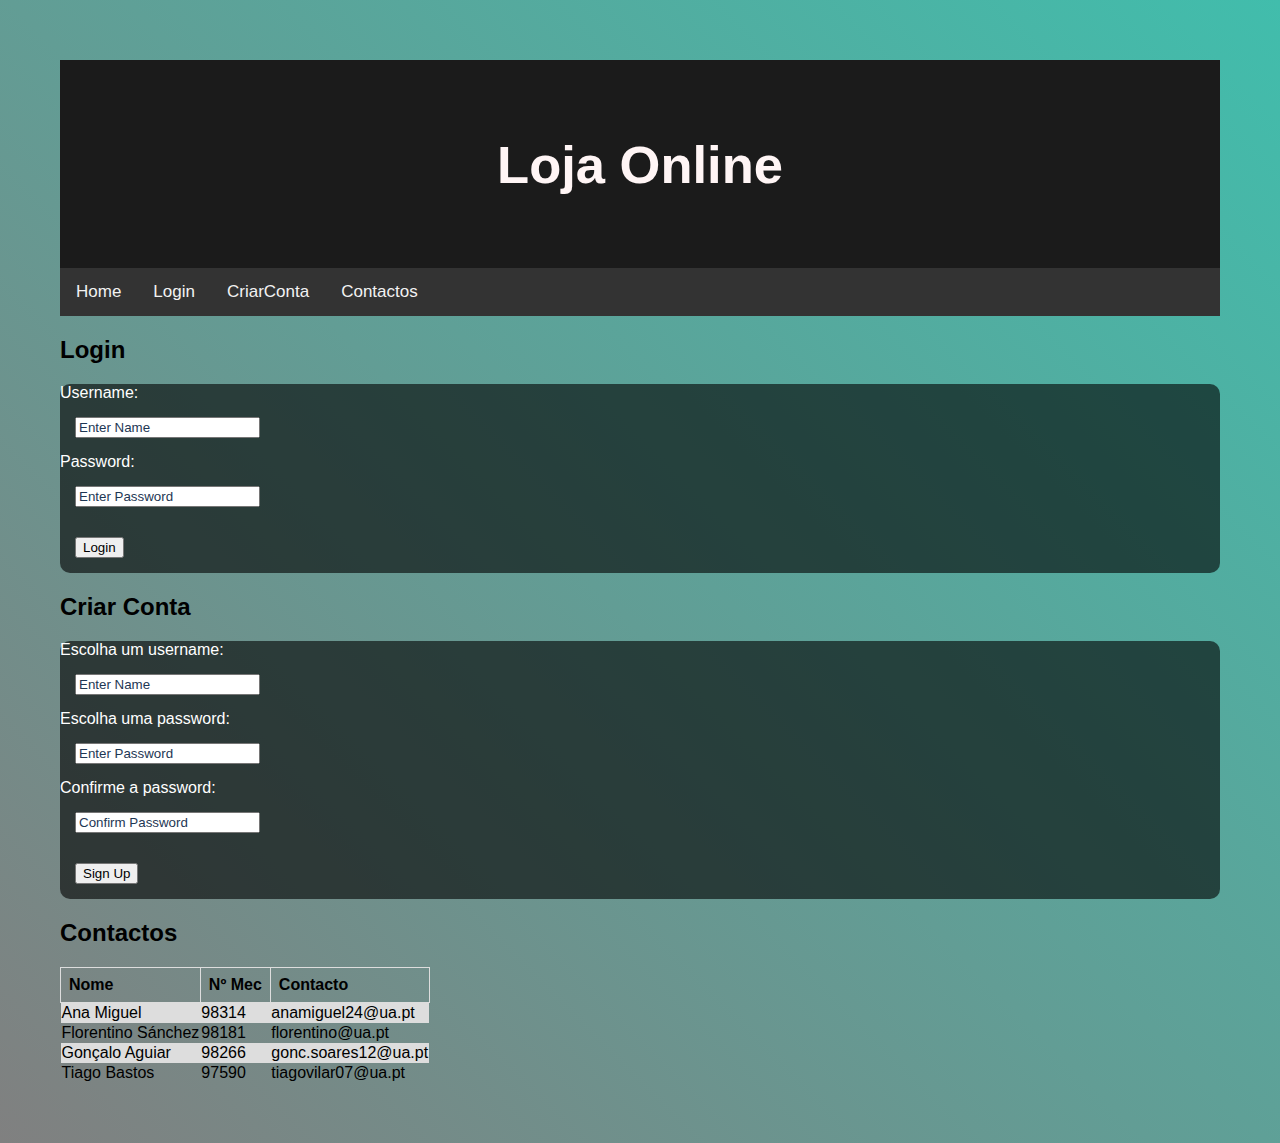
<file: project-1---vulnerabilities-34/app/index.html>
<!DOCTYPE html>
<html lang="en">
<head>
<link href="css/styles.css" rel="stylesheet" type = "text/css">
<title>Loja</title>
<meta charset="utf-8">
<meta name="viewport" content="width=device-width, initial-scale=1">
<style>

</style>
</head>
<body>


<header>
  <h2>Loja Online</h2>
</header>

<section>
    
    
  <div class="topnav">
    <a href="http://127.0.0.1:8080/index">Home</a>
    <a href="#Login">Login</a>
    <a href="#CriarConta">CriarConta</a> 
    <a href="#Contactos">Contactos</a> 
  </div>




  <section>
  
    <section id="login">
        <h2>
         Login
        </h2>
    </section>
    <div class="tela-login">
     
      <form action="shop" method="POST">
        <label for="user">Username:</label><br>
        <div class="input-login">
         <input type="text" placeholder="Enter Name" name="user" ><br>
        </div>
        <label for="pass">Password:</label><br>
        <div class="input-login">
         <input type="password" placeholder="Enter Password" name="password" required>
        </div>
        <div class="button">
          <button type="submit">Login</button> 
         </div>
      </form>
    </div> 

    



    <section id="CriarConta">
      <div>
          <h2>
             Criar Conta
          </h2>
          <div class="tela-login">
            <form role="form" action="addUser" method="POST">
              <label for="user">Escolha um username:</label><br>
              <div class="input-login">
              <input type="text" placeholder="Enter Name" name="user" id="newUser" ><br>
              </div>
              <label for="pass">Escolha uma password:</label><br>
              <div class="input-login">
              <input type="password" placeholder="Enter Password" id="newPass" name="password" required>
              </div>
              <label for="pass">Confirme a password:</label><br>
              <div class="input-login">
              <input type="password" placeholder="Confirm Password" id="newPass2" name="password2" required>
              </div>
              <script></script>
              <div class="button">
              <button type="submit" onclick="VerifyData()" >Sign Up</button> 
              </div>
              </form>
          </div>
     </div>
    </section>
  <section id="Contactos">
    <h2>
      Contactos
    </h2>
    <table>
      <tr>
        <th>Nome</th>
        <th>Nº Mec</th>
        <th>Contacto</th>
      </tr>
      <tr>
        <td>Ana Miguel</td>
        <td>98314</td>
        <td>anamiguel24@ua.pt</td>
      </tr>
      <tr>
        <td>Florentino Sánchez</td>
        <td>98181</td>
        <td>florentino@ua.pt</td>
      </tr>
      <tr>
        <td>Gonçalo Aguiar</td>
        <td>98266</td>
        <td>gonc.soares12@ua.pt</td>
      </tr>
      <tr>
        <td>Tiago Bastos</td>
        <td>97590</td>
        <td>tiagovilar07@ua.pt</td>
      </tr>
  
  </section>
    
  
</section>
<script>
  function VerifyData() {
    var p1 = document.getElementById("newPass").value;
    var p2 = document.getElementById("newPass2").value;
    if (p1 != p2) {
      alert("As passwords não coincidem")
    }
  }  
</script>


</body>
</html>
</file>
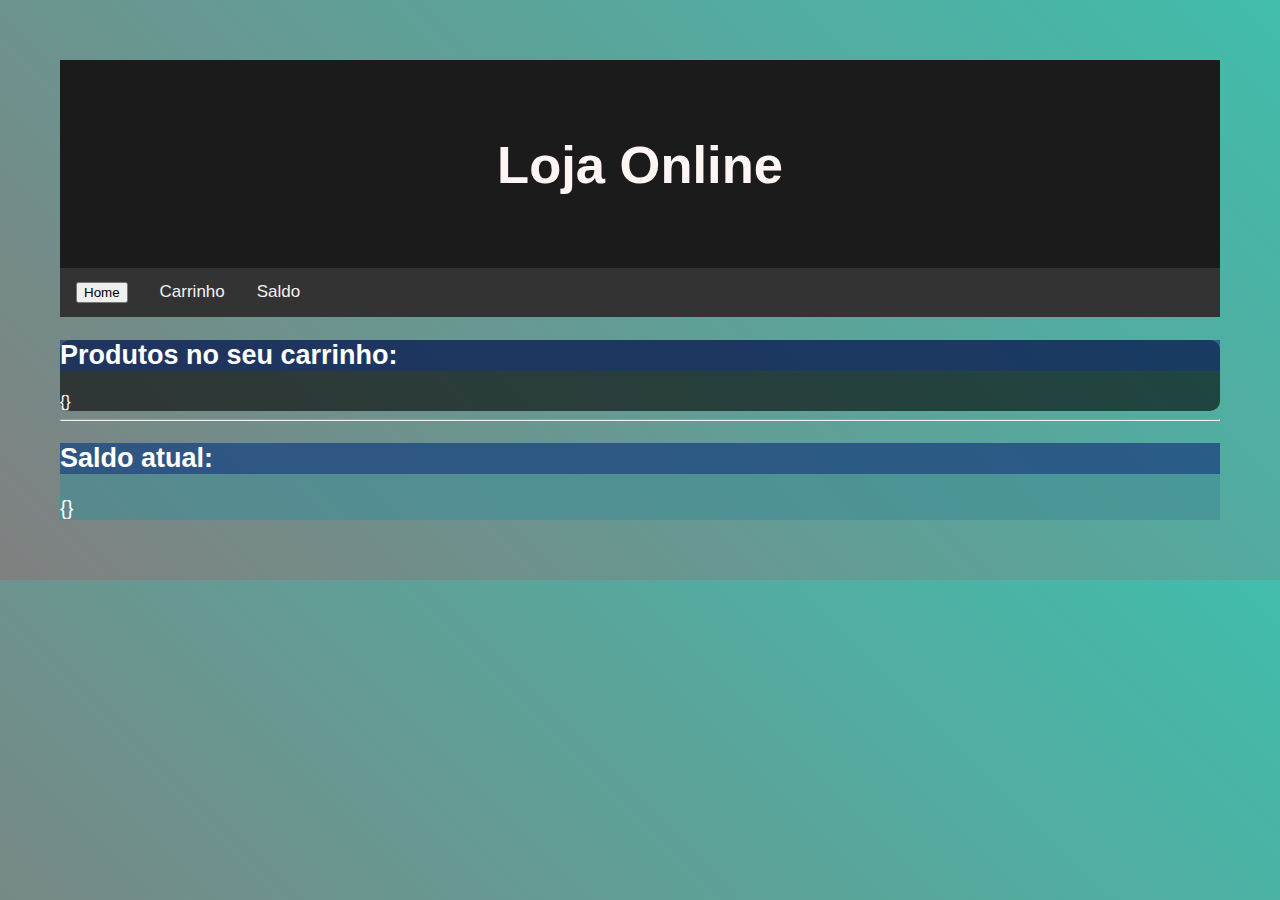
<file: project-1---vulnerabilities-34/app/carrinho.html>
<!DOCTYPE html>
<html lang="en">
<head>
<link href="css/styles.css" rel="stylesheet" type = "text/css">
<title>Loja</title>
<meta charset="utf-8">
<meta name="viewport" content="width=device-width, initial-scale=1">
<style>

</style>
</head>
<body>


<header>
  <h2>Loja Online</h2>
</header>

<section>
    
    
  <div class="topnav">
    <a><form action="shop" method="POST">
         <button class="btnHome" type="submit">Home</button> 
         <input type="hidden" name="user" value=""></input>
         <input type="hidden" name = "password"value=""></input>
    </form></a>
    <a href="#Carrinho">Carrinho</a> 
    <a href="#Saldo">Saldo</a> 
    </div>
  </div>
  

  <section id="Carrinho">
    
    <div class="tela-login">
      <div class="tela-autor">
       <h2>Produtos no seu carrinho:</h2>
      </div>
      
       <form role="form" action="showProducts" method="POST">
         {}
    </div>
    
  </section>

  <hr>
  <section id="Saldo">
    
    <div class="tela-comentarios">
      <div class="tela-autor">
       <h2>Saldo atual:</h2>
      </div>
      <form role="form" action="showProducts" method="POST">
        {}
    </div>
  
  </section>

</section>

</body>
</html>
</file>
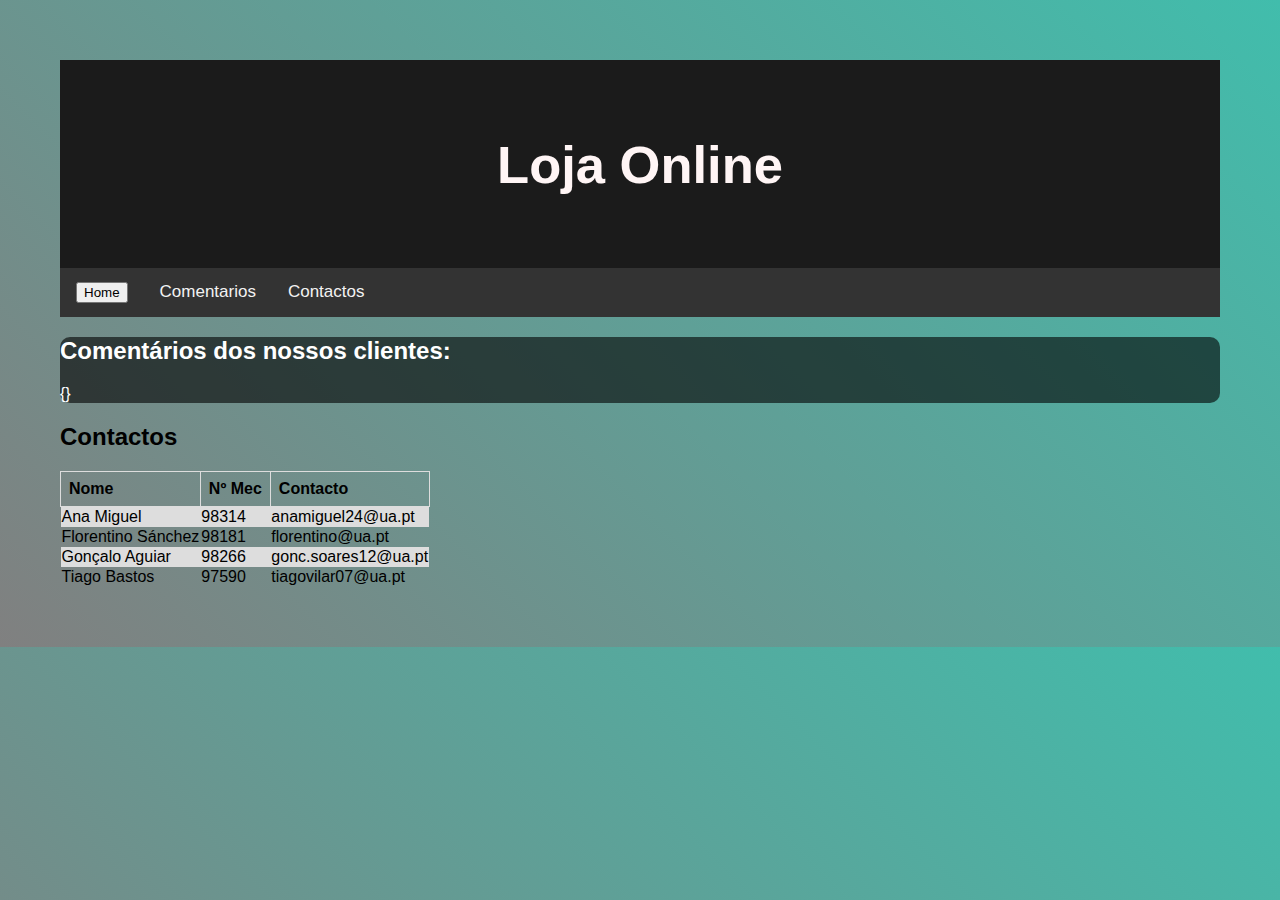
<file: project-1---vulnerabilities-34/app/coments.html>
<!DOCTYPE html>
<html lang="en">
<head>
<link href="css/styles.css" rel="stylesheet" type = "text/css">
<title>Loja</title>
<meta charset="utf-8">
<meta name="viewport" content="width=device-width, initial-scale=1">
<style>

</style>
</head>
<body>


<header>
  <h2>Loja Online</h2>
</header>

<section>
    
    
  <div class="topnav">
    <a><form action="shop" method="POST">
         <button type="submit">Home</button> 
         <input type="hidden" name="user" value=""></input>
         <input type="hidden" name = "password"value=""></input>
    </form> </a>
    <a href="#Comentarios">Comentarios</a> 
    <a href="#Contactos">Contactos</a> 
  </div>
  

  <section id="Comentarios">
    <div class= "tela-login">
      <h2>Comentários dos nossos clientes: </h2>
      <form role="form" action="showComments" method="POST">
        {}
    </div>
  </section>

  <section id="Contactos">
    <h2>
      Contactos
    </h2>
    <table>
      <tr>
        <th>Nome</th>
        <th>Nº Mec</th>
        <th>Contacto</th>
      </tr>
      <tr>
        <td>Ana Miguel</td>
        <td>98314</td>
        <td>anamiguel24@ua.pt</td>
      </tr>
      <tr>
        <td>Florentino Sánchez</td>
        <td>98181</td>
        <td>florentino@ua.pt</td>
      </tr>
      <tr>
        <td>Gonçalo Aguiar</td>
        <td>98266</td>
        <td>gonc.soares12@ua.pt</td>
      </tr>
      <tr>
        <td>Tiago Bastos</td>
        <td>97590</td>
        <td>tiagovilar07@ua.pt</td>
      </tr>
    </table>
  
  </section>
    
</section>

</body>
</html>
</file>
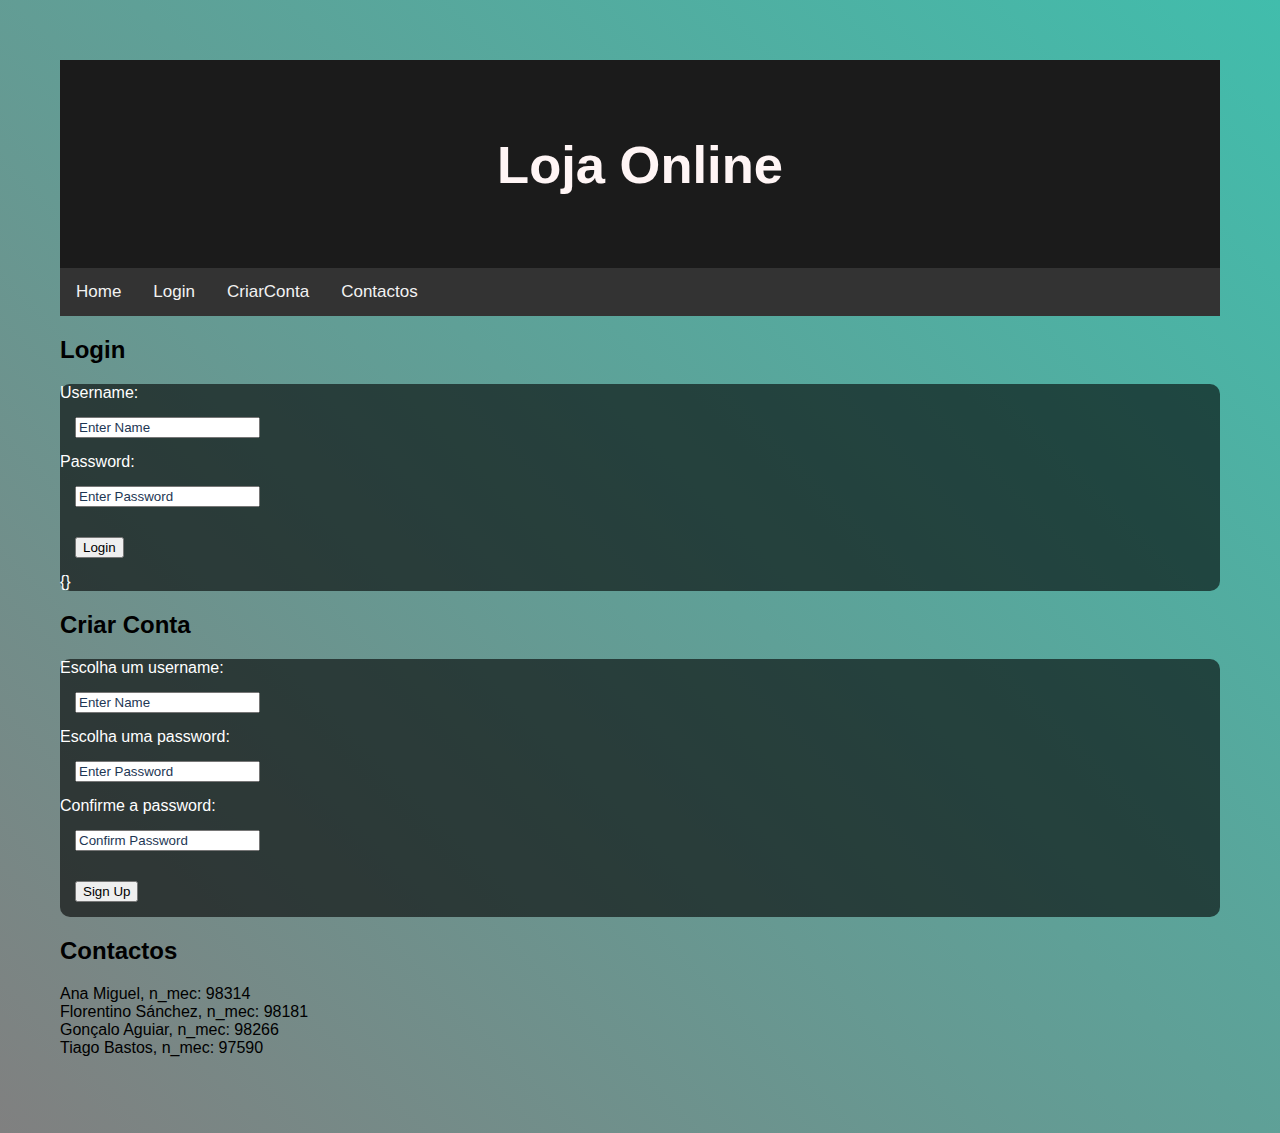
<file: project-1---vulnerabilities-34/app/indexErro.html>
<!DOCTYPE html>
<html lang="en">
<head>
<link href="css/styles.css" rel="stylesheet" type = "text/css">
<title>Loja</title>
<meta charset="utf-8">
<meta name="viewport" content="width=device-width, initial-scale=1">
<style>

</style>
</head>
<body>


<header>
  <h2>Loja Online</h2>
</header>

<section>
    
    
  <div class="topnav">
    <a href="http://127.0.0.1:8080/index">Home</a>
    <a href="#Login">Login</a>
    <a href="#CriarConta">CriarConta</a> 
    <a href="#Contactos">Contactos</a> 
  </div>




  <section>
  
    <section id="login">
        <h2>
         Login
        </h2>
    </section>
    <div class="tela-login">
     
      <form action="shop" method="POST">
        <label for="user">Username:</label><br>
        <div class="input-login">
         <input type="text" placeholder="Enter Name" name="user" ><br>
        </div>
        <label for="pass">Password:</label><br>
        <div class="input-login">
         <input type="password" placeholder="Enter Password" name="password" required>
        </div>
        <div class="button">
          <button type="submit">Login</button> 
         </div>
      </form>
      {}
      

      
      
      
  
    </div> 



    <section id="CriarConta">
      <div>
          <h2>
             Criar Conta
          </h2>
          <div class="tela-login">
            <form role="form" action="addUser" method="POST">
              <label for="user">Escolha um username:</label><br>
              <div class="input-login">
              <input type="text" placeholder="Enter Name" name="user" id="newUser" ><br>
              </div>
              <label for="pass">Escolha uma password:</label><br>
              <div class="input-login">
              <input type="password" placeholder="Enter Password" id="newPass" name="password" required>
              </div>
              <label for="pass">Confirme a password:</label><br>
              <div class="input-login">
              <input type="password" placeholder="Confirm Password" id="newPass2" name="password2" required>
              </div>
              <script></script>
              <div class="button">
              <button type="submit" onclick="VerifyData()" >Sign Up</button> 
              </div>
              </form>
          </div>
     </div>
    </section>
  <section id="Contactos">
    <h2>
      Contactos
    </h2>
    <p>
      Ana Miguel, n_mec: 98314 <br>
      Florentino Sánchez, n_mec: 98181 <br>
      Gonçalo Aguiar, n_mec: 98266 <br>
      Tiago Bastos, n_mec: 97590
    </p>
  
  </section>
    
  
</section>
<script
  src = "jscript/index.js" >
</script>


</body>
</html>
</file>
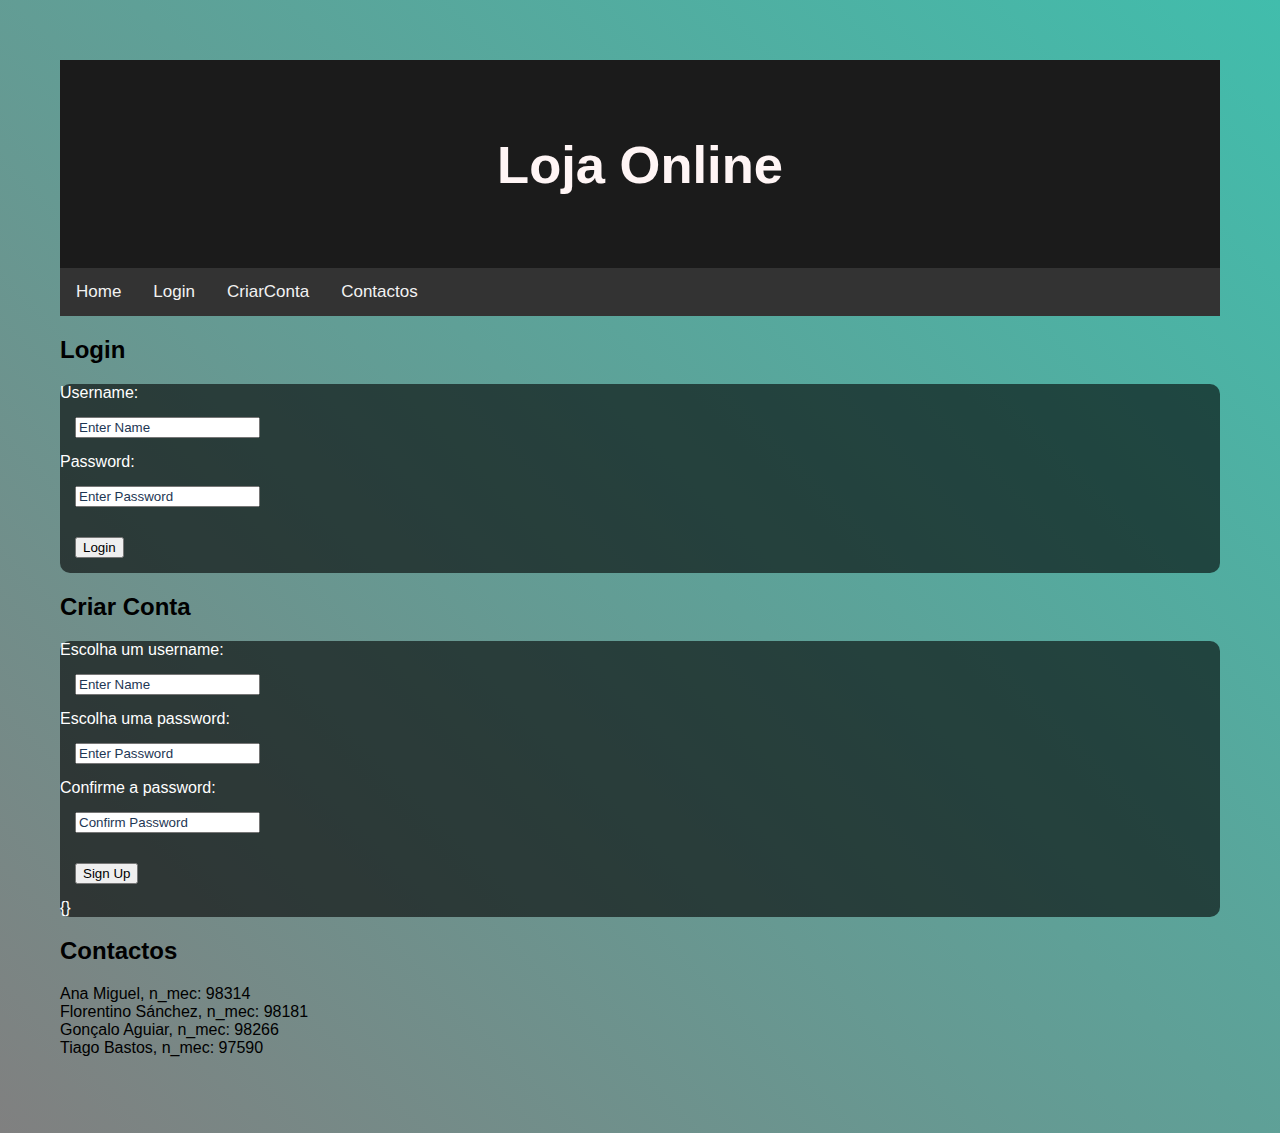
<file: project-1---vulnerabilities-34/app/passError.html>
<!DOCTYPE html>
<html lang="en">
<head>
<link href="css/styles.css" rel="stylesheet" type = "text/css">
<title>Loja</title>
<meta charset="utf-8">
<meta name="viewport" content="width=device-width, initial-scale=1">
<style>

</style>
</head>
<body>


<header>
  <h2>Loja Online</h2>
</header>

<section>
    
    
  <div class="topnav">
    <a href="http://127.0.0.1:8080/index">Home</a>
    <a href="#Login">Login</a>
    <a href="#CriarConta">CriarConta</a> 
    <a href="#Contactos">Contactos</a> 
  </div>




  <section>
  
    <section id="login">
        <h2>
         Login
        </h2>
    </section>
    <div class="tela-login">
     
      <form action="shop" method="POST">
        <label for="user">Username:</label><br>
        <div class="input-login">
         <input type="text" placeholder="Enter Name" name="user" ><br>
        </div>
        <label for="pass">Password:</label><br>
        <div class="input-login">
         <input type="password" placeholder="Enter Password" name="password" required>
        </div>
        <div class="button">
          <button type="submit">Login</button> 
         </div>
      </form>
      
      

      
      
      
  
    </div> 



    <section id="CriarConta">
      <div>
          <h2>
             Criar Conta
          </h2>
          <div class="tela-login">
            <form role="form" action="addUser" method="POST">
              <label for="user">Escolha um username:</label><br>
              <div class="input-login">
              <input type="text" placeholder="Enter Name" name="user" id="newUser" ><br>
              </div>
              <label for="pass">Escolha uma password:</label><br>
              <div class="input-login">
              <input type="password" placeholder="Enter Password" id="newPass" name="password" required>
              </div>
              <label for="pass">Confirme a password:</label><br>
              <div class="input-login">
              <input type="password" placeholder="Confirm Password" id="newPass2" name="password2" required>
              </div>
              <script></script>
              <div class="button">
              <button type="submit" onclick="VerifyData()" >Sign Up</button> 
              </div>
              </form>
              {}
          </div>
     </div>
    </section>
  <section id="Contactos">
    <h2>
      Contactos
    </h2>
    <p>
      Ana Miguel, n_mec: 98314 <br>
      Florentino Sánchez, n_mec: 98181 <br>
      Gonçalo Aguiar, n_mec: 98266 <br>
      Tiago Bastos, n_mec: 97590
    </p>
  
  </section>
    
  
</section>
<script
  src = "jscript/index.js" >
</script>


</body>
</html>
</file>
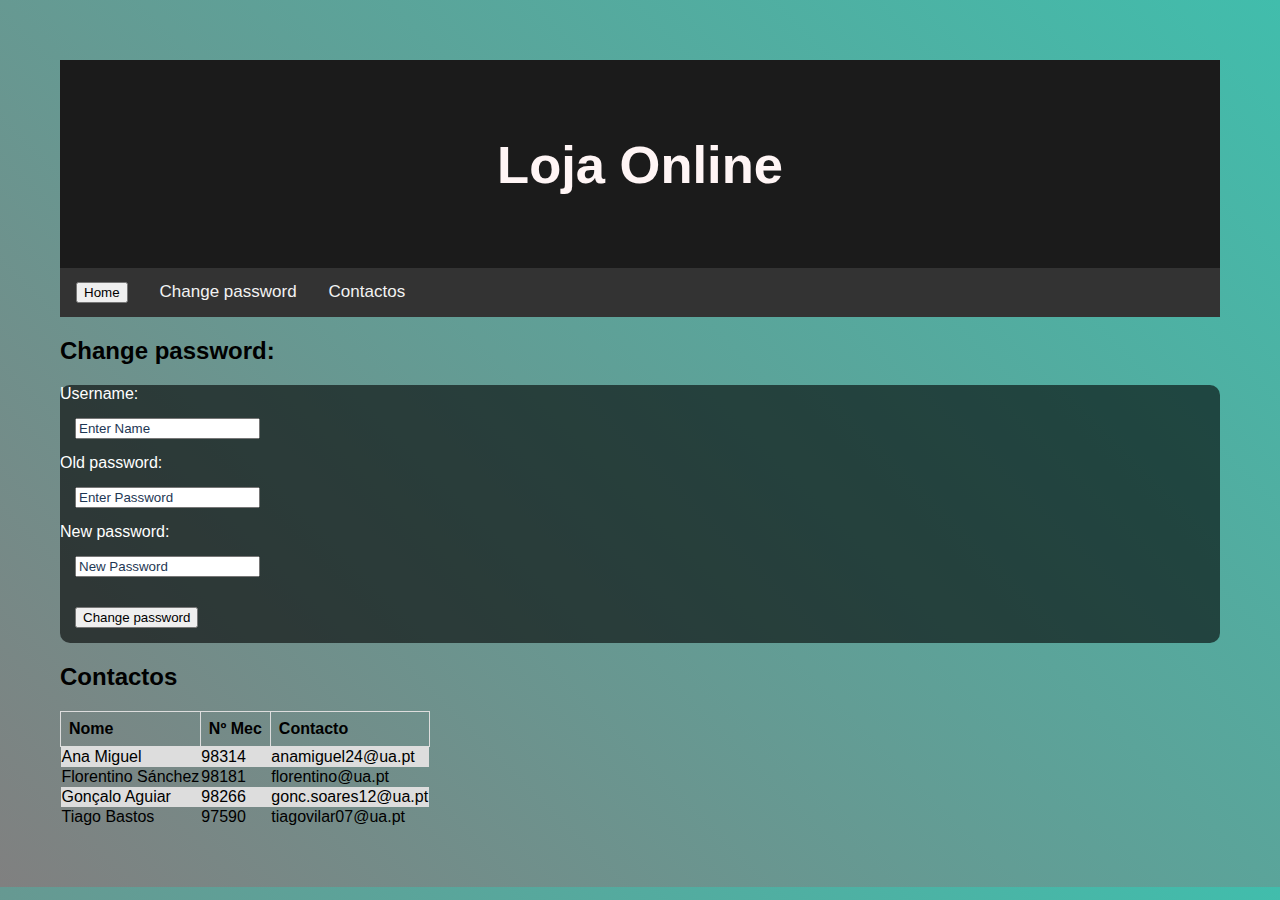
<file: project-1---vulnerabilities-34/app/password.html>
<!DOCTYPE html>
<html lang="en">
<head>
<link href="css/styles.css" rel="stylesheet" type = "text/css">
<title>Loja</title>
<meta charset="utf-8">
<meta name="viewport" content="width=device-width, initial-scale=1">
<style>

</style>
</head>
<body>


<header>
  <h2>Loja Online</h2>
</header>

<section>
    
    
  <div class="topnav">
    <a><form action="shop" method="POST">
         <button class="btnHome" type="submit">Home</button> 
         <input type="hidden" name="user" value=""></input>
         <input type="hidden" name = "password"value=""></input>
    </form></a>
    <a href="#password">Change password</a>
    <a href="#Contactos">Contactos</a>
  </div>
  

  <section id="password">
      <h2>Change password:</h2>
  </section>


  <div class="tela-login">
     
    <form action="alterar_senha" method="POST">
      <label for="user">Username:</label><br>
      <div class="input-login">
       <input type="text" placeholder="Enter Name" name="user_name" ><br>
      </div>
      <label for="pass">Old password:</label><br>
      <div class="input-login">
       <input type="password" placeholder="Enter Password" name="last_password" required>
      </div>
      <label for="pass">New password:</label><br>
      <div class="input-login">
       <input type="password" placeholder="New Password" name="new_password" required>
      </div>

      <div class="button">
        <button type="submit">Change password</button> 
       </div>
    </form>
  </div> 



  <section id="Contactos">
    <h2>
      Contactos
    </h2>
    <table>
      <tr>
        <th>Nome</th>
        <th>Nº Mec</th>
        <th>Contacto</th>
      </tr>
      <tr>
        <td>Ana Miguel</td>
        <td>98314</td>
        <td>anamiguel24@ua.pt</td>
      </tr>
      <tr>
        <td>Florentino Sánchez</td>
        <td>98181</td>
        <td>florentino@ua.pt</td>
      </tr>
      <tr>
        <td>Gonçalo Aguiar</td>
        <td>98266</td>
        <td>gonc.soares12@ua.pt</td>
      </tr>
      <tr>
        <td>Tiago Bastos</td>
        <td>97590</td>
        <td>tiagovilar07@ua.pt</td>
      </tr>
    </table>
  
  </section>





</section>

</body>
</html>
</file>
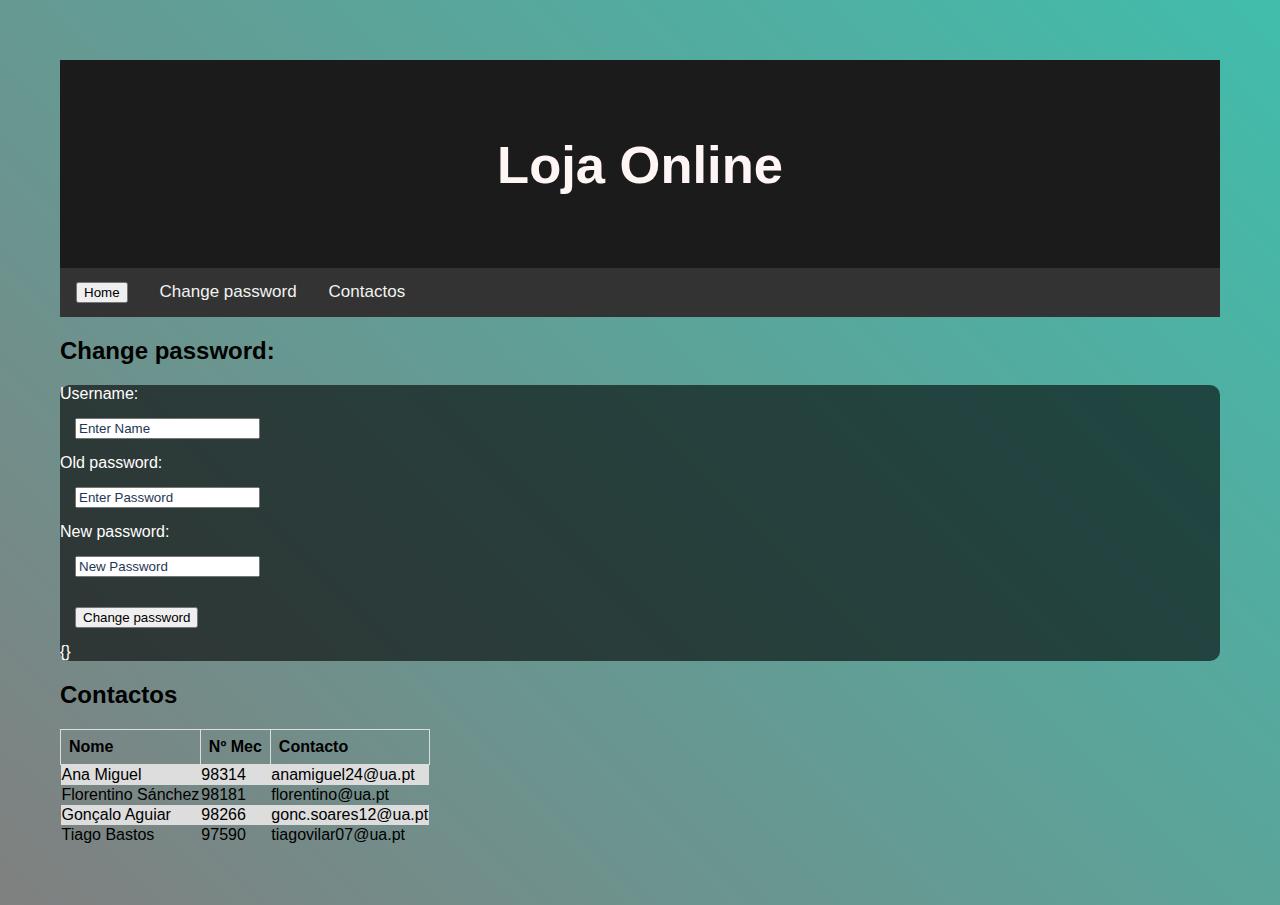
<file: project-1---vulnerabilities-34/app/passwordAlterada.html>
<!DOCTYPE html>
<html lang="en">
<head>
<link href="css/styles.css" rel="stylesheet" type = "text/css">
<title>Loja</title>
<meta charset="utf-8">
<meta name="viewport" content="width=device-width, initial-scale=1">
<style>

</style>
</head>
<body>


<header>
  <h2>Loja Online</h2>
</header>

<section>
    
    
  <div class="topnav">
    <a><form action="shop" method="POST">
         <button class="btnHome" type="submit">Home</button> 
         <input type="hidden" name="user" value=""></input>
         <input type="hidden" name = "password"value=""></input>
    </form></a>
    <a href="#password">Change password</a>
    <a href="#Contactos">Contactos</a>
  </div>
  

  <section id="password">
      <h2>Change password:</h2>
  </section>


  <div class="tela-login">
     
    <form action="alterar_senha" method="POST">
      <label for="user">Username:</label><br>
      <div class="input-login">
       <input type="text" placeholder="Enter Name" name="user_name" ><br>
      </div>
      <label for="pass">Old password:</label><br>
      <div class="input-login">
       <input type="password" placeholder="Enter Password" name="last_password" required>
      </div>
      <label for="pass">New password:</label><br>
      <div class="input-login">
       <input type="password" placeholder="New Password" name="new_password" required>
      </div>

      <div class="button">
        <button type="submit">Change password</button> 
       </div>
       {}
    </form>
  </div> 



  <section id="Contactos">
    <h2>
      Contactos
    </h2>
    <table>
      <tr>
        <th>Nome</th>
        <th>Nº Mec</th>
        <th>Contacto</th>
      </tr>
      <tr>
        <td>Ana Miguel</td>
        <td>98314</td>
        <td>anamiguel24@ua.pt</td>
      </tr>
      <tr>
        <td>Florentino Sánchez</td>
        <td>98181</td>
        <td>florentino@ua.pt</td>
      </tr>
      <tr>
        <td>Gonçalo Aguiar</td>
        <td>98266</td>
        <td>gonc.soares12@ua.pt</td>
      </tr>
      <tr>
        <td>Tiago Bastos</td>
        <td>97590</td>
        <td>tiagovilar07@ua.pt</td>
      </tr>
    </table>
  
  </section>





</section>

</body>
</html>
</file>
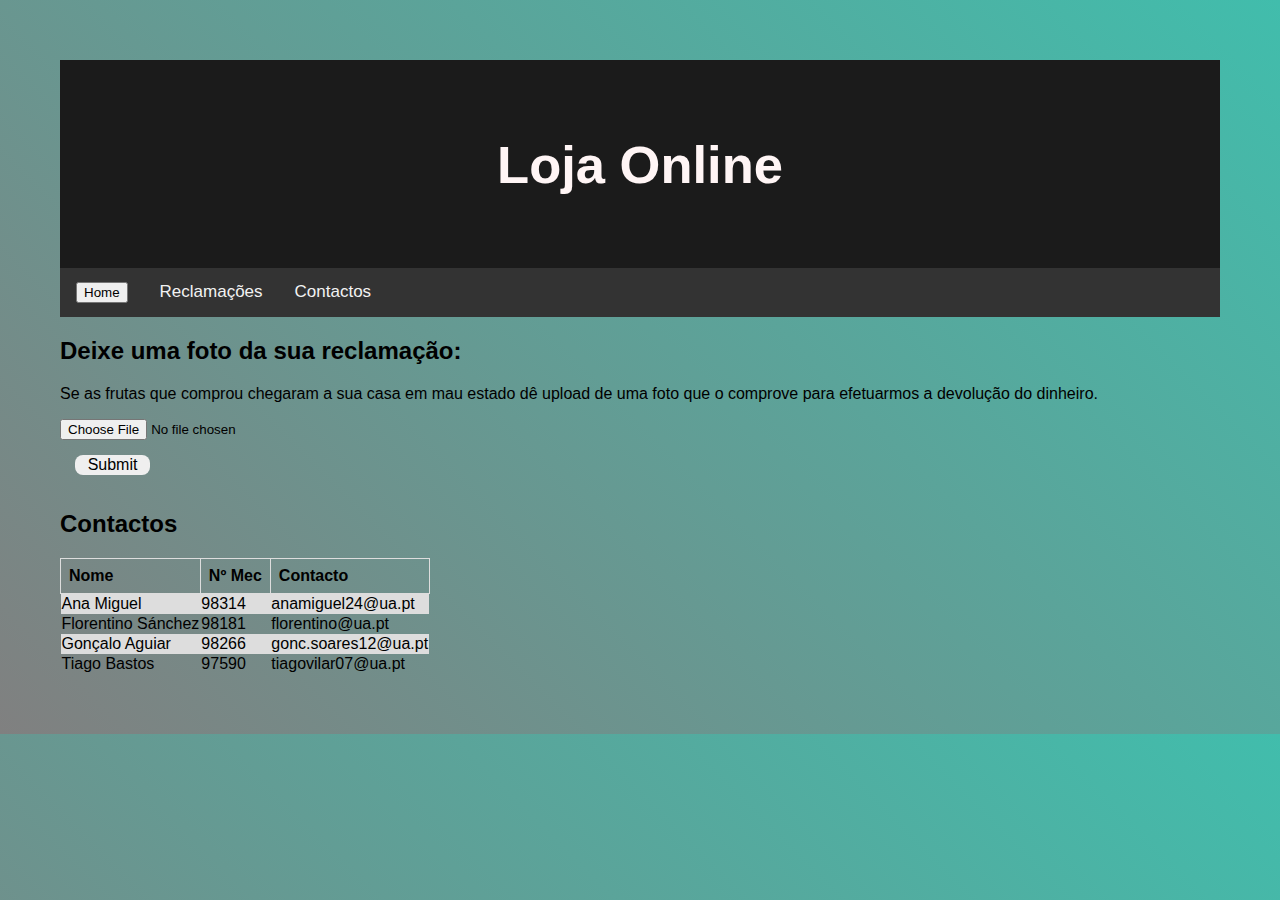
<file: project-1---vulnerabilities-34/app/reclamacoes.html>
<!DOCTYPE html>
<html lang="en">
<head>
<link href="css/styles.css" rel="stylesheet" type = "text/css">
<title>Loja</title>
<meta charset="utf-8">
<meta name="viewport" content="width=device-width, initial-scale=1">
<style>

</style>
</head>
<body>

<header>
  <h2>Loja Online</h2>
</header>

<section>
    
    
  <div class="topnav">
    <a><form action="shop" method="POST">
         <button type="submit">Home</button> 
         <input type="hidden" name="user" value=""></input>
         <input type="hidden" name = "password"value=""></input>
    </form> </a>
    <a href="#Reclamacao">Reclamações</a> 
    <a href="#Contactos">Contactos</a> 
  </div>
  

  <section id="Reclamacao">
   
      <h2>Deixe uma foto da sua reclamação: </h2>
      <p>Se as frutas que comprou chegaram a sua casa em mau estado dê upload de uma foto que o comprove para efetuarmos a devolução do dinheiro.</p>
      <form method="post" action="sendReport" accept=".jpg,.jpeg,.png" enctype="multipart/form-data">
        <input type="file" name="ficheiro"/>
        <div class="button">
          <button type="submit" class="btn btn-primary">Submit</button>
        </div>
      </form>
    
  </section>

  <section id="Contactos">
    <h2>
      Contactos
    </h2>
    <table>
      <tr>
        <th>Nome</th>
        <th>Nº Mec</th>
        <th>Contacto</th>
      </tr>
      <tr>
        <td>Ana Miguel</td>
        <td>98314</td>
        <td>anamiguel24@ua.pt</td>
      </tr>
      <tr>
        <td>Florentino Sánchez</td>
        <td>98181</td>
        <td>florentino@ua.pt</td>
      </tr>
      <tr>
        <td>Gonçalo Aguiar</td>
        <td>98266</td>
        <td>gonc.soares12@ua.pt</td>
      </tr>
      <tr>
        <td>Tiago Bastos</td>
        <td>97590</td>
        <td>tiagovilar07@ua.pt</td>
      </tr>
    </table>
  
  </section>
    
</section>

</body>
</html>
</file>
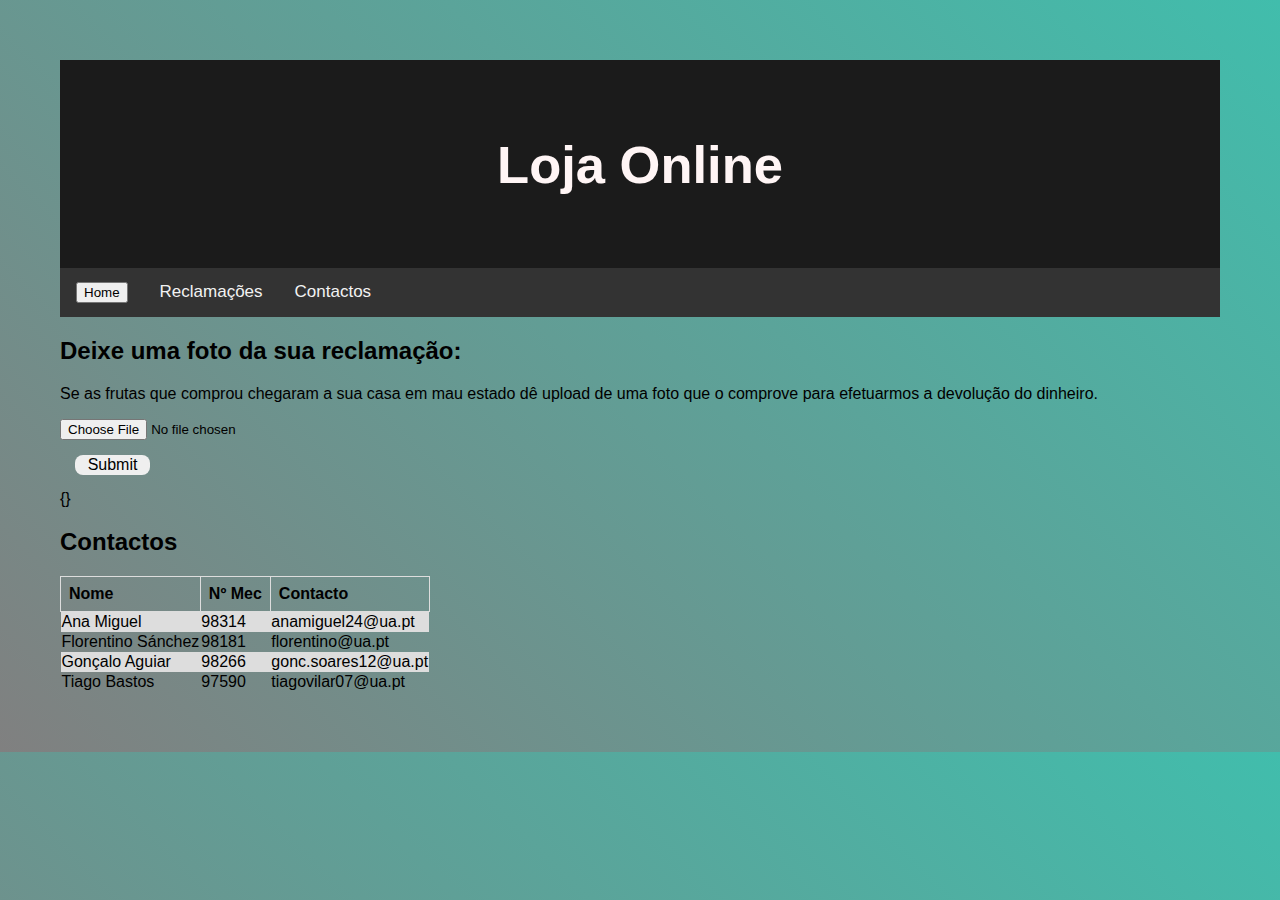
<file: project-1---vulnerabilities-34/app/reclamacoes_out.html>
<!DOCTYPE html>
<html lang="en">
<head>
<link href="css/styles.css" rel="stylesheet" type = "text/css">
<title>Loja</title>
<meta charset="utf-8">
<meta name="viewport" content="width=device-width, initial-scale=1">
<style>

</style>
</head>
<body>

<header>
  <h2>Loja Online</h2>
</header>

<section>
    
    
  <div class="topnav">
    <a><form action="shop" method="POST">
         <button type="submit">Home</button> 
         <input type="hidden" name="user" value=""></input>
         <input type="hidden" name = "password"value=""></input>
    </form> </a>
    <a href="#Reclamacao">Reclamações</a> 
    <a href="#Contactos">Contactos</a> 
  </div>
  

  <section id="Reclamacao">
    
      <h2>Deixe uma foto da sua reclamação: </h2>
      <p>Se as frutas que comprou chegaram a sua casa em mau estado dê upload de uma foto que o comprove para efetuarmos a devolução do dinheiro.</p>
      <form method="post" action="sendReport" accept=".jpg,.jpeg,.png" enctype="multipart/form-data">
        <input type="file" name="ficheiro"/>
        <div class="button">
          <button type="submit" class="btn btn-primary">Submit</button>
        </div>
      </form>
    {}
    
  </section>

  <section id="Contactos">
    <h2>
      Contactos
    </h2>
    <table>
      <tr>
        <th>Nome</th>
        <th>Nº Mec</th>
        <th>Contacto</th>
      </tr>
      <tr>
        <td>Ana Miguel</td>
        <td>98314</td>
        <td>anamiguel24@ua.pt</td>
      </tr>
      <tr>
        <td>Florentino Sánchez</td>
        <td>98181</td>
        <td>florentino@ua.pt</td>
      </tr>
      <tr>
        <td>Gonçalo Aguiar</td>
        <td>98266</td>
        <td>gonc.soares12@ua.pt</td>
      </tr>
      <tr>
        <td>Tiago Bastos</td>
        <td>97590</td>
        <td>tiagovilar07@ua.pt</td>
      </tr>
    </table>
  
  </section>
    
</section>

</body>
</html>
</file>
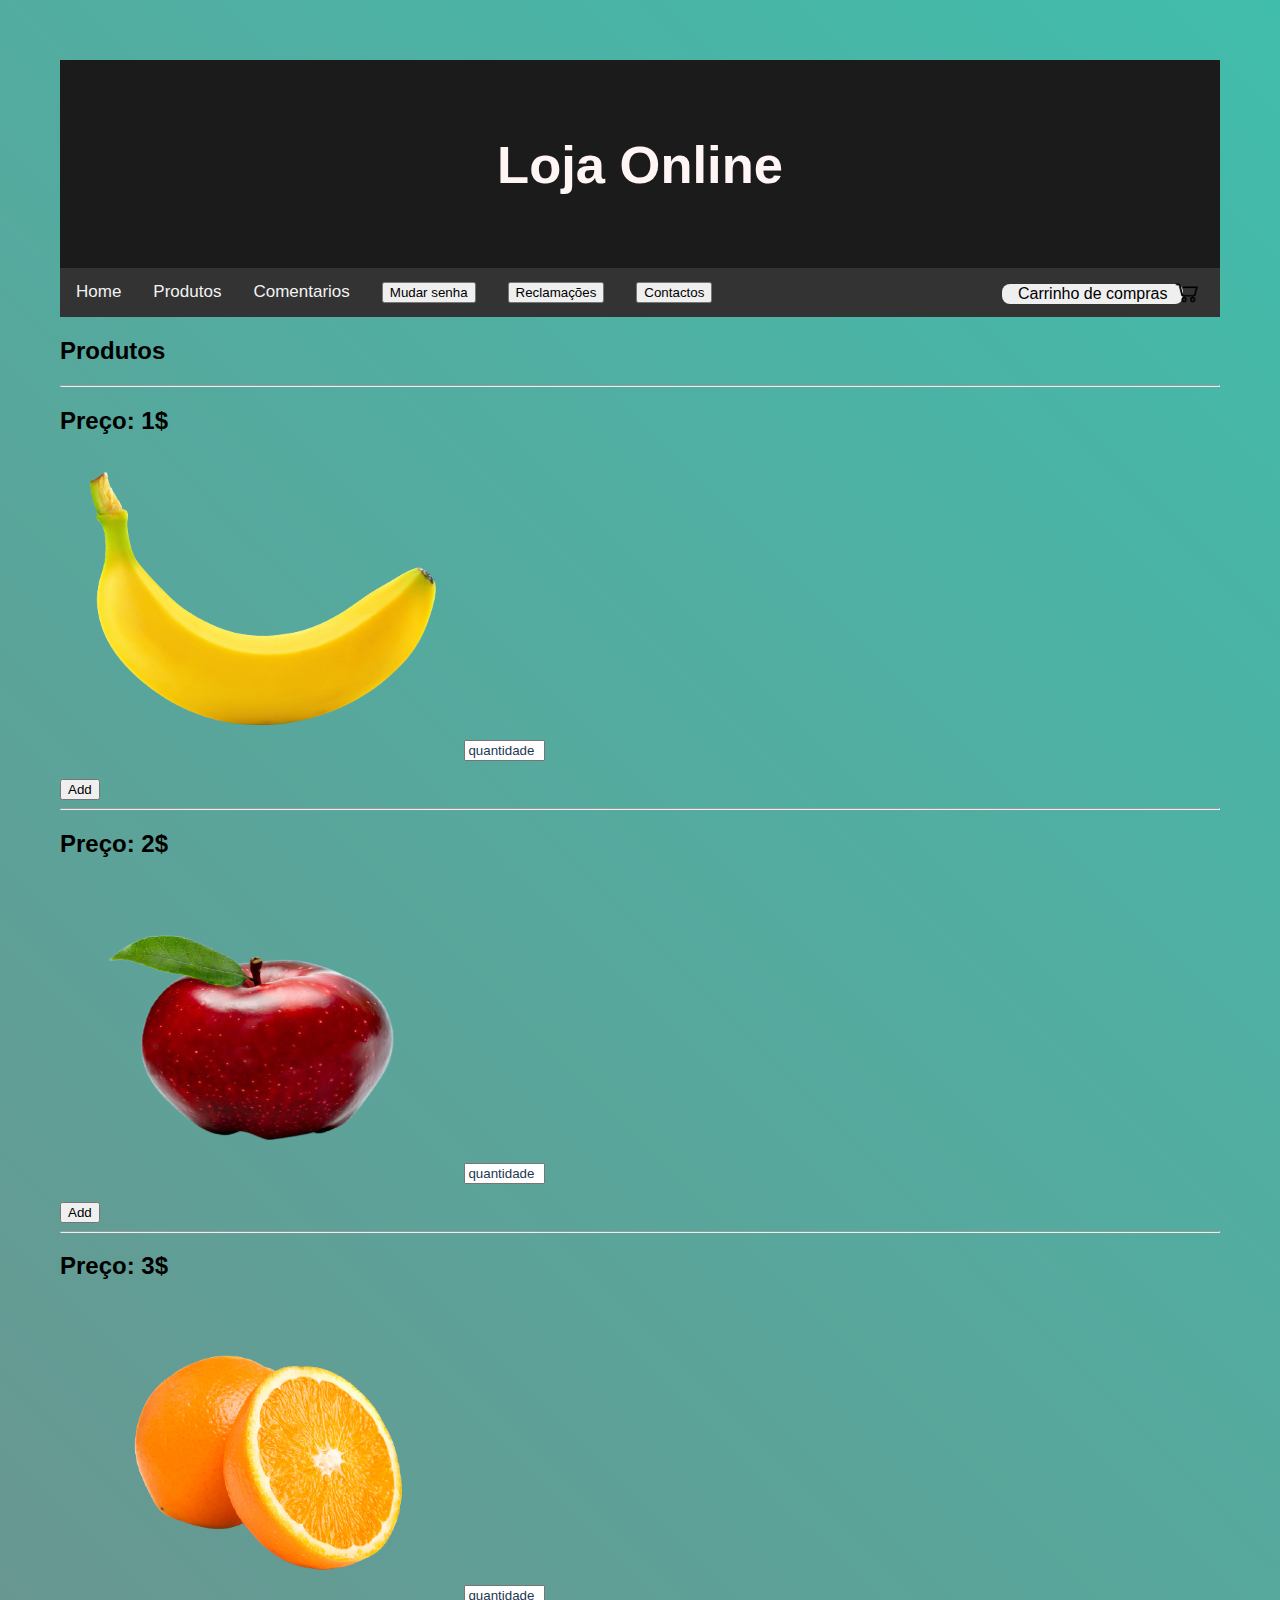
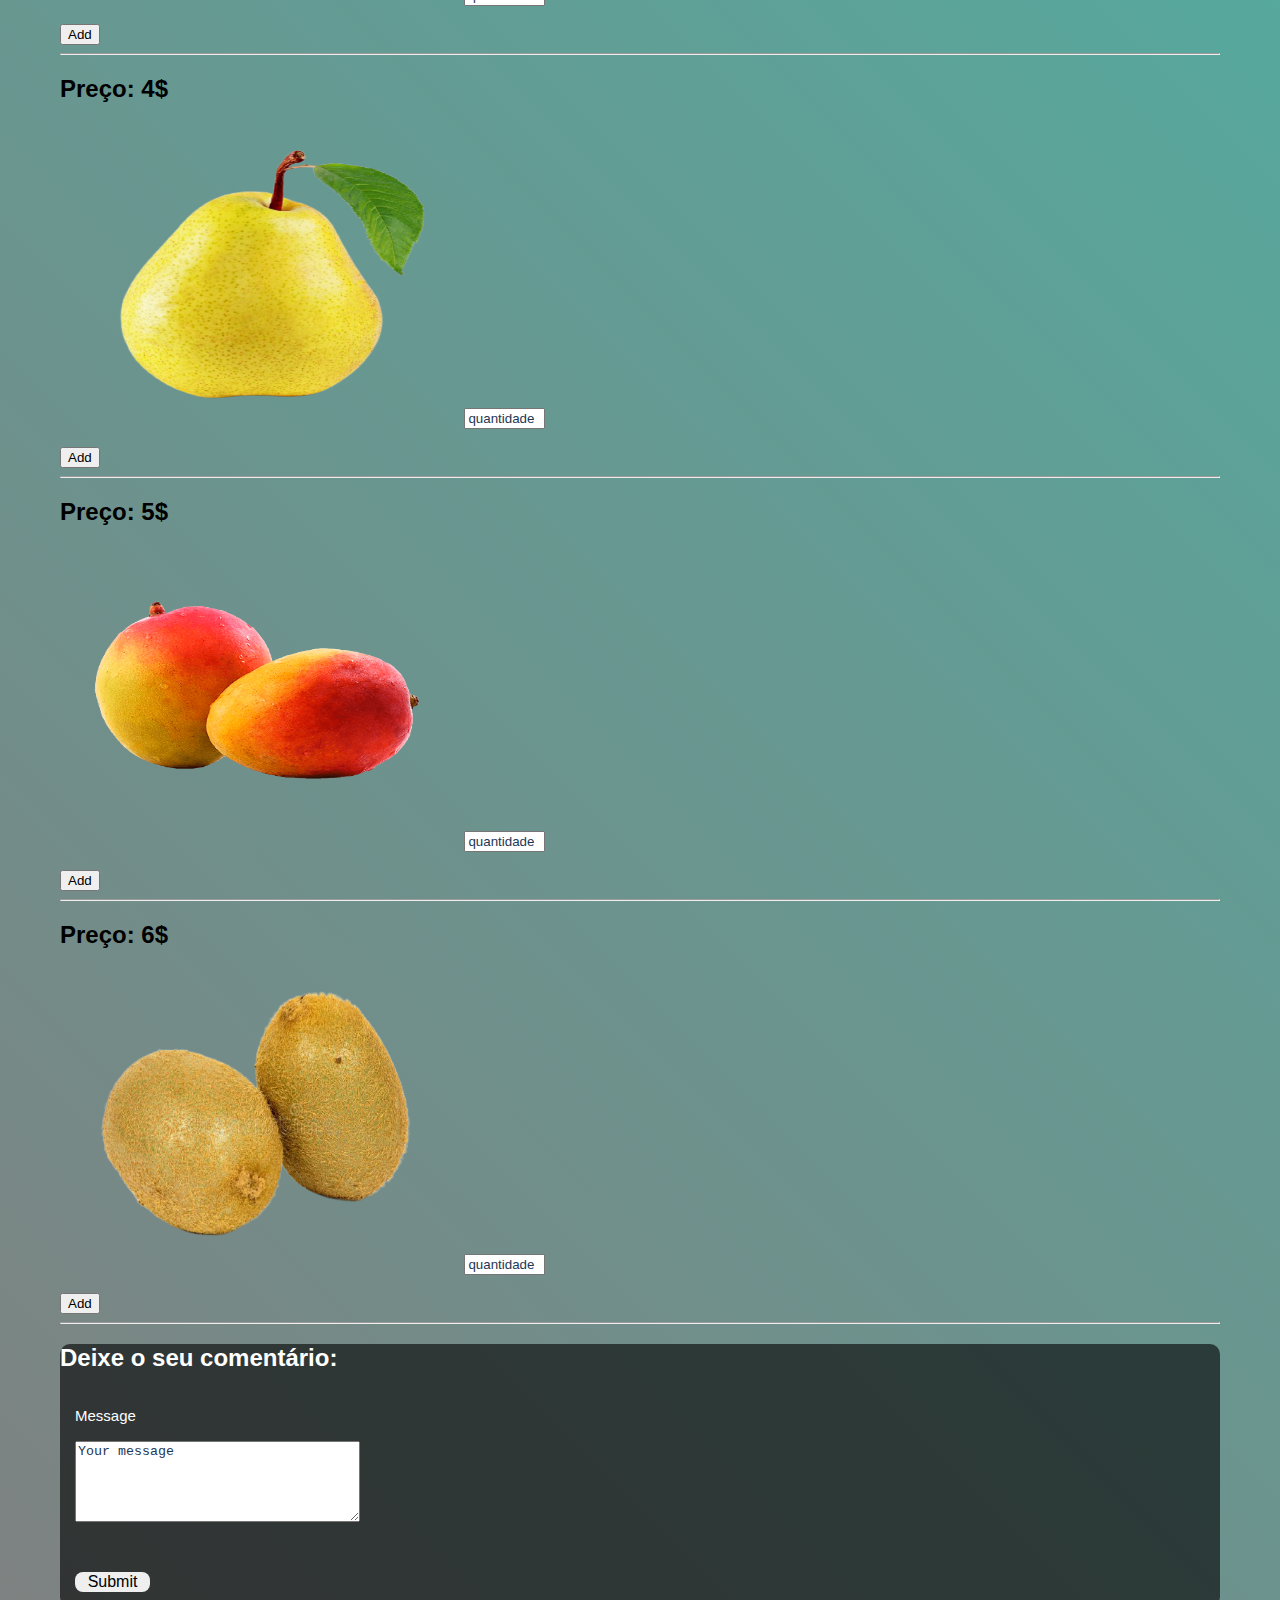
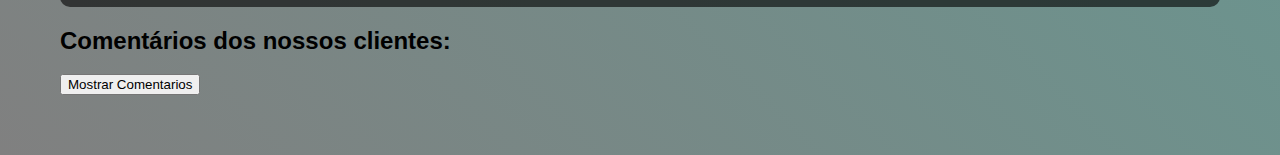
<file: project-1---vulnerabilities-34/app/shop.html>
<!DOCTYPE html>
<html lang="en">
<head>
<link href="css/styles.css" rel="stylesheet" type = "text/css">
<title>Loja</title>
<meta charset="utf-8">
<meta name="viewport" content="width=device-width, initial-scale=1">
<style>
</style>
</head>
<body>


<header>
  <h2>Loja Online</h2>
</header>

<section>
    
    
  <div class="topnav">
    <a href="#">Home</a>
    <a href="#Produtos">Produtos</a> 
    <a href="#Comentarios">Comentarios</a> 

    <a><form action="password" method="POST">
      <button type="submit">Mudar senha</button>
 </form> </a>
 <a><form action="reclamacao" method="POST">
  <button type="submit">Reclamações</button>
</form> </a>
    
    <script type="text/javascript" src="jscript/index.js"></script>
    <a> <button onclick="removeHidden()">Contactos</button> </a>

    <div class= "modal hidden" id= "shoppingCart">
      <div class="modal-header">
        <div class="titlePop">Contactos</div>
        <button class="close-button" onclick="addHidden()">&times;</button>
      </div>
      <div class="modal-body">
        <section id="Produtos"> 
          <div>
            <table>
              <tr>
                <th>Nome</th>
                <th>Nº Mec</th>
                <th>Contacto</th>
              </tr>
              <tr>
                <td>Ana Miguel</td>
                <td>98314</td>
                <td>anamiguel24@ua.pt</td>
              </tr>
              <tr>
                <td>Florentino Sánchez</td>
                <td>98181</td>
                <td>florentino@ua.pt</td>
              </tr>
              <tr>
                <td>Gonçalo Aguiar</td>
                <td>98266</td>
                <td>gonc.soares12@ua.pt</td>
              </tr>
              <tr>
                <td>Tiago Bastos</td>
                <td>97590</td>
                <td>tiagovilar07@ua.pt</td>
              </tr>
            </table>
          </div> 
        </section>

      </div>
    </div>

  </div>

  <!--   <div class="logout">
      <button class="btn-logout" onclick="logout()">Log out</button> 
  </div> -->

  <div class = "compras">

    <form role="formP" action="showProducts" method="POST"> 
      <ul><button class="btn" id="bt">
        <li>Carrinho de compras</li>
        <li><img class="carrinho" src="images/carrinho1.png"> </li>
      </button></ul>
    </form>
  </div>



  <section> 
    </div> 
    <section id="Produtos">
      <div>
        <h2>Produtos</h2>
          

        <hr>

        <h2>Preço: 1$</h2>

        <form role="form" action="addProduct" method="GET">
          <img src="images/banana.png" width="400px" height="300px">  
          <input type="text" class="form-control" size="7" id="comment-author" placeholder="quantidade" name="quantity" /><br><br>
          <button type="submit" name="product" value="banana" class="btnAdd btn-primary">Add</button>
        </form>

       <hr>

       <h2>Preço: 2$</h2>

        <form role="form" action="addProduct" method="GET">
          <img src="images/maca.png" width="400px" height="300px"> 
          <input type="text" class="form-control" size="7" id="comment-author" placeholder="quantidade" name="quantity" /><br><br>
          <button  type="submit" name="product" value="maca" class="btnAdd btn-primary">Add</button>
        </form>

        <hr>

        <h2>Preço: 3$</h2>

        <form role="form" action="addProduct" method="GET">
          <img src="images/laranja.png" width="400px" height="300px"> 
          <input type="text" class="form-control" size="7" id="comment-author" placeholder="quantidade" name="quantity" /><br><br>
          <button  type="submit" name="product" value="laranja" class="btnAdd btn-primary">Add</button>
        </form>

        <hr>

        <h2>Preço: 4$</h2>

        <form role="form" action="addProduct" method="GET">
          <img src="images/pera.png" width="400px" height="300px">
          <input type="text" class="form-control" size="7" id="comment-author" placeholder="quantidade" name="quantity" /><br><br>
          <button  type="submit" name="product" value="pera" class="btnAdd btn-primary">Add</button>
        </form>

        <hr>

        <h2>Preço: 5$</h2>

        <form role="form" action="addProduct" method="GET">
          <img src="images/manga.png" width="400px" height="300px">  
          <input type="text" class="form-control" size="7" id="comment-author" placeholder="quantidade" name="quantity" /><br><br>
          <button type="submit" name="product" value="manga" class="btnAdd btn-primary">Add</button>
        </form>

        <hr>

        <h2>Preço: 6$</h2>

        <form role="form" action="addProduct" method="GET">
          <img src="images/kiwi.png" width="400px" height="300px">
          <input type="text" class="form-control" size="7" id="comment-author" placeholder="quantidade" name="quantity" /><br><br>
          <button type="submit" name="product" value="kiwi" class="btnAdd btn-primary">Add</button>
        </form>

        <hr>


      </div>
    </section>

    <section id="Comentarios">
      <div class="tela-login">
        <h2>Deixe o seu comentário:</h2>
        <form role="form" action="addComment" method="GET">
          <div class="input-login">
              <label for="comment-message">Message</label><br><br>
              <textarea class="form-control" id="comment-message" rows="5"  cols="33" placeholder="Your message" name="comment"></textarea><br><br>
          </div>
          <div class="button">
            <button type="submit" class="btn btn-primary">Submit</button>
          </div>
        </form>
      </div>
      
      
      
      <div>
        <h2>Comentários dos nossos clientes:</h2>
        <form role="form" action="showComments" method="POST">
          <button type="submit" class="btn1 btn-primary">Mostrar Comentarios</button>
        </form>
      </div>

    </section>
    
  
</section>

</body>
</html>
</file>
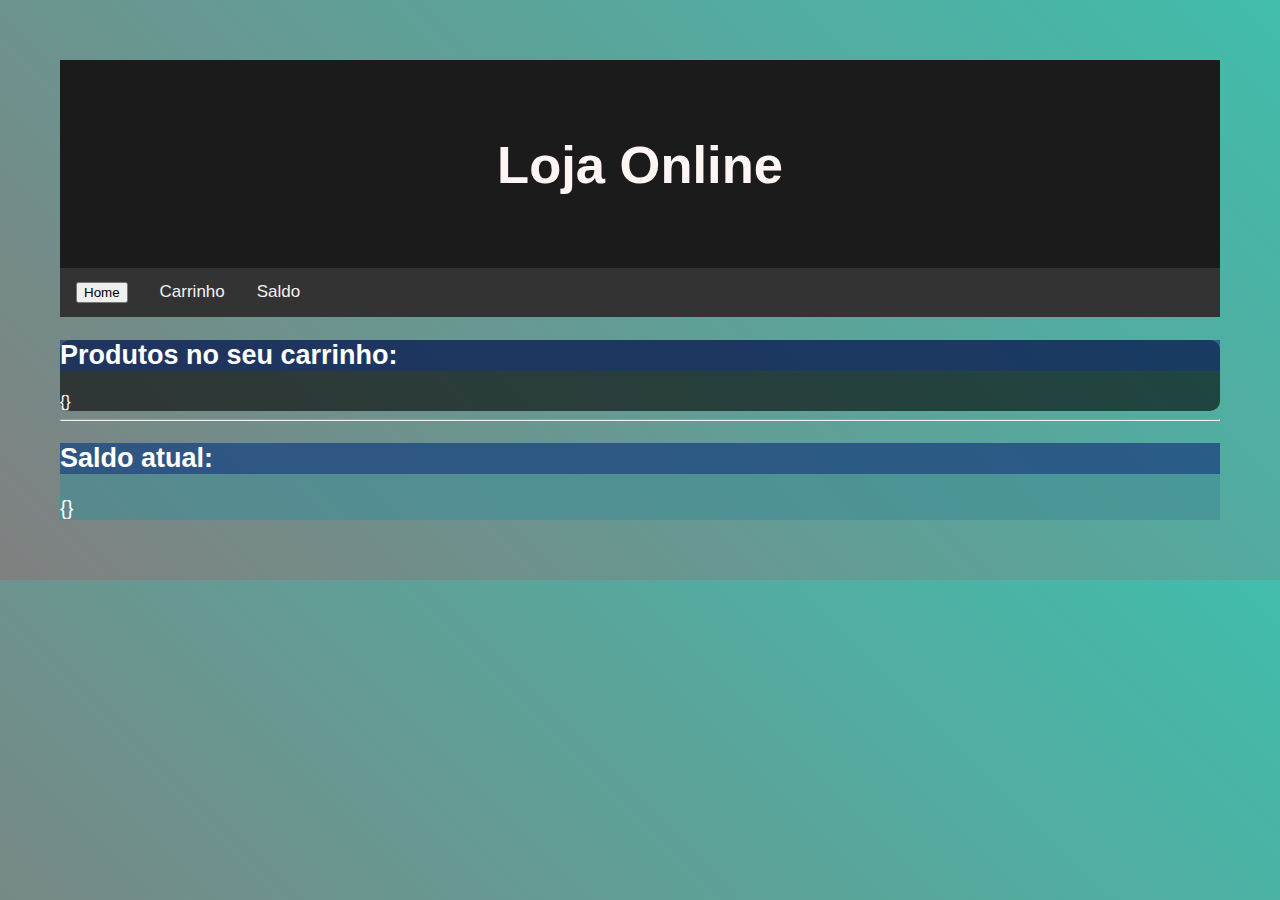
<file: project-1---vulnerabilities-34/app_sec/carrinho.html>
<!DOCTYPE html>
<html lang="en">
<head>
<link href="css/styles.css" rel="stylesheet" type = "text/css">
<title>Loja</title>
<meta charset="utf-8">
<meta name="viewport" content="width=device-width, initial-scale=1">
<style>

</style>
</head>
<body>
  
<header>
  <h2>Loja Online</h2>
</header>

<section>
    
    
  <div class="topnav">
    <a><form action="shop" method="POST">
         <button class="btnHome" type="submit">Home</button> 
         <input type="hidden" name="user" value=""></input>
         <input type="hidden" name = "password"value=""></input>
    </form></a>
    <a href="#Carrinho">Carrinho</a> 
    <a href="#Saldo">Saldo</a> 
    </div>
  </div>
  

  <section id="Carrinho">
    
    <div class="tela-login">
      <div class="tela-autor">
       <h2>Produtos no seu carrinho:</h2>
      </div>
      
       <form role="form" action="showProducts" method="POST">
         {}
    </div>
    
  </section>

  <hr>
  <section id="Saldo">
    
    <div class="tela-comentarios">
      <div class="tela-autor">
       <h2>Saldo atual:</h2>
      </div>
      <form role="form" action="showProducts" method="POST">
        {}
    </div>
  
  </section>

</section>

</body>
</html>
</file>
<file: project-1---vulnerabilities-34/app/css/styles.css>
body{
    margin: 0;
    font-family: Arial, Helvetica, sans-serif;
    background-image: linear-gradient(45deg,grey, rgb(65, 189, 172));
    
}

* {
    box-sizing: border-box;
    }
    
    img.resize {
        width:540px; /* you can use % */
        height: auto;
    }
    
    
    body {
      font-family: Arial, Helvetica, sans-serif;
        background-color: rgb(230, 230, 230);
        padding: 60px;
        text-align: left;
    
    }
    
    .topnav {
      overflow: hidden;
      background-color: #333;
    }
    
    .topnav a {
      float: left;
      color: #f2f2f2;
      text-align: center;
      padding: 14px 16px;
      text-decoration: none;
      font-size: 17px;
    }
    
    .topnav a:hover {
      background-color: #ddd;
      color: black;
    }
    
    .topnav a.active {
      background-color: #04AA6D;
      color: white;
    }

    .compras img {
      height: 30px;
      width: 30px;
      line-height: 10px;
      margin: 0px 5px 2px 5px;
    }

    .compras {
      font-size: 17px;
      padding-right: 30px;
      text-align: right;
      right: 7px;
      width: 500px;
      height: 25x;
      position: relative;
      float: right;
      bottom: 50px;
      clear: right;
    }

    .compras ul li {
      display: inline;
      text-align: center;
      list-style-type: none;
    }

    .carrinho {
      position: absolute;
      bottom: 12px;
    }

    .btn{
      text-decoration: none;
      font-weight: 200; 
      font-size: 16px; 
      color: #000;
     /* padding: 5px 100px; */
      border: none;
      border-radius: 8px;
      width: 42%;
      /*position: absolute; */
      top: 12%;
      left: 5%;
      /*transform: translate(-5%,-10%);*/
     /* transition: 0.6s ease; */ 
      /*text-align: center; */
    }

    .btn:hover{
      transition: 0.6s ease;
      background: rgb(71, 115, 139);
      color: #fff;
    }

    /* pop up */
    .modal{
      position: fixed;
      top: 50%;
      left: 50%;
      transform: translate(-50%, -50%);
      transition: 200ms ease-in-out;
      text-align: center;
      border: 2px #000;
      border-radius: 5px;
      background-color: #fff;
      width: 700px;
      max-width: 80%;
    }

    .modal-header{
      padding: 10px 15px;
      display: flex;
      justify-content: space-between;
      align-items: center;
      color: #000;
      border-bottom: 1px #000;
    }

    .modal-header .titlePop {
      color: #000;
      font-size: 1,25rem;
      font-weight: bold;
    }

    .modal-header .close{
      cursor: pointer;
      border: none;
      outline: none;
      background: none;
      font-size: 1.24rem;
      font-weight: bold;
    }

    .modal-body {
      color: #000;
      padding: 10px 15px;
    }

    .hidden {
      display: none;
    }
    
    /* Style the header */
    header {
      background-color: rgb(27, 27, 27);
      padding: 30px;
      text-align: center;
      font-size: 35px;
      color: rgb(255, 245, 245);
    }

    .tela-login{
        background-color: rgba(0, 0, 0, 0.6);
        position: relative;
        border-radius: 10px;
        color: white;         
    }
    .input-login{
        padding: 15px;
        border:none;
        outline:none;
        font-size: 15px;
    }

    .button{
        
        border: none;
        padding: 15px;
        width: 18%;
        border-radius: 10px;
        color: white;
        font-size: 15px;
    }

    .search-box{
      position:absolute;
      left: 80%;
      height: 40px;
      padding: 10px;
      background: rgb(71, 115, 139);
      border-radius: 40px;
      display: flex;
      justify-content: space-between;
      align-items: center;
    }

    .search-text{
      border: none;
      background: none;
      outline: none;
      padding: 0;
      color: #f0f5fb;
      font-size: 15px;
      line-height: 40px;
      width: 0;
      transition: .2s;
    }
    
    ::-webkit-input-placeholder {
      color: #1e3754;
    }

    .search-button{
      width: 40px;
      height: 40px;
      border-radius: 50%;
      background: rgb(71, 115, 139);
      display: flex;
      justify-content: center;
      align-items: center;
      transition: 0.5s;
    }

    .search-box:hover > .search-text {
      width: 240px;
      padding: 0 6px;
    }

    .search-box:hover > .search-button {
      background: white;
    }

    .tela-comentarios{
      background-color: rgba(65, 140, 150, 0.6);
      position: relative;
      color: white;  
      font-size: 20px;

    }

    .tela-autor{
     background-color: rgba(21, 51, 122, 0.6);
     position: relative;
     color: white; 
     font-size: 18px;
    }

    table{
      font-family: Arial, Helvetica, sans-serif;
      border-collapse: collapse;

    }

    .td, th{
      border: 1px solid #dddddd;
      text-align: left;
      padding: 8px;
    }

    tr:nth-child(even){
      background-color: #dddddd;
    }
</file>
<file: project-1---vulnerabilities-34/app_sec/css/styles.css>
body{
    margin: 0;
    font-family: Arial, Helvetica, sans-serif;
    background-image: linear-gradient(45deg,grey, rgb(65, 189, 172));
    
}

* {
    box-sizing: border-box;
    }
    
    img.resize {
        width:540px; /* you can use % */
        height: auto;
    }
    
    
    body {
      font-family: Arial, Helvetica, sans-serif;
        background-color: rgb(230, 230, 230);
        padding: 60px;
        text-align: left;
    
    }
    
    .topnav {
      overflow: hidden;
      background-color: #333;
    }
    
    .topnav a {
      float: left;
      color: #f2f2f2;
      text-align: center;
      padding: 14px 16px;
      text-decoration: none;
      font-size: 17px;
    }
    
    .topnav a:hover {
      background-color: #ddd;
      color: black;
    }
    
    .topnav a.active {
      background-color: #04AA6D;
      color: white;
    }

    .compras img {
      height: 30px;
      width: 30px;
      line-height: 10px;
      margin: 0px 5px 2px 5px;
    }

    .compras {
      font-size: 17px;
      padding-right: 30px;
      text-align: right;
      right: 7px;
      width: 500px;
      height: 25x;
      position: relative;
      float: right;
      bottom: 50px;
      clear: right;
    }

    .compras ul li {
      display: inline;
      text-align: center;
      list-style-type: none;
    }

    .carrinho {
      position: absolute;
      bottom: 12px;
    }

    .btn{
      text-decoration: none;
      font-weight: 200; 
      font-size: 16px; 
      color: #000;
     /* padding: 5px 100px; */
      border: none;
      border-radius: 8px;
      width: 42%;
      /*position: absolute; */
      top: 12%;
      left: 5%;
      /*transform: translate(-5%,-10%);*/
     /* transition: 0.6s ease; */ 
      /*text-align: center; */
    }

    .btn:hover{
      transition: 0.6s ease;
      background: rgb(71, 115, 139);
      color: #fff;
    }

    /* pop up */
    .modal{
      position: fixed;
      top: 50%;
      left: 50%;
      transform: translate(-50%, -50%);
      transition: 200ms ease-in-out;
      text-align: center;
      border: 2px #000;
      border-radius: 5px;
      background-color: #fff;
      width: 700px;
      max-width: 80%;
    }

    .modal-header{
      padding: 10px 15px;
      display: flex;
      justify-content: space-between;
      align-items: center;
      color: #000;
      border-bottom: 1px #000;
    }

    .modal-header .titlePop {
      color: #000;
      font-size: 1,25rem;
      font-weight: bold;
    }

    .modal-header .close{
      cursor: pointer;
      border: none;
      outline: none;
      background: none;
      font-size: 1.24rem;
      font-weight: bold;
    }

    .modal-body {
      color: #000;
      padding: 10px 15px;
    }

    .hidden {
      display: none;
    }
    
    /* Style the header */
    header {
      background-color: rgb(27, 27, 27);
      padding: 30px;
      text-align: center;
      font-size: 35px;
      color: rgb(255, 245, 245);
    }

    .tela-login{
        background-color: rgba(0, 0, 0, 0.6);
        position: relative;
        border-radius: 10px;
        color: white;         
    }
    .input-login{
        padding: 15px;
        border:none;
        outline:none;
        font-size: 15px;
    }

    .button{
        
        border: none;
        padding: 15px;
        width: 18%;
        border-radius: 10px;
        color: white;
        font-size: 15px;
    }

    .search-box{
      position:absolute;
      left: 80%;
      height: 40px;
      padding: 10px;
      background: rgb(71, 115, 139);
      border-radius: 40px;
      display: flex;
      justify-content: space-between;
      align-items: center;
    }

    .search-text{
      border: none;
      background: none;
      outline: none;
      padding: 0;
      color: #f0f5fb;
      font-size: 15px;
      line-height: 40px;
      width: 0;
      transition: .2s;
    }
    
    ::-webkit-input-placeholder {
      color: #1e3754;
    }

    .search-button{
      width: 40px;
      height: 40px;
      border-radius: 50%;
      background: rgb(71, 115, 139);
      display: flex;
      justify-content: center;
      align-items: center;
      transition: 0.5s;
    }

    .search-box:hover > .search-text {
      width: 240px;
      padding: 0 6px;
    }

    .search-box:hover > .search-button {
      background: white;
    }

    .tela-comentarios{
      background-color: rgba(65, 140, 150, 0.6);
      position: relative;
      color: white;  
      font-size: 20px;

    }

    .tela-autor{
     background-color: rgba(21, 51, 122, 0.6);
     position: relative;
     color: white; 
     font-size: 18px;
    }

    table{
      font-family: Arial, Helvetica, sans-serif;
      border-collapse: collapse;

    }

    .td, th{
      border: 1px solid #dddddd;
      text-align: left;
      padding: 8px;
    }

    tr:nth-child(even){
      background-color: #dddddd;
    }
</file>
